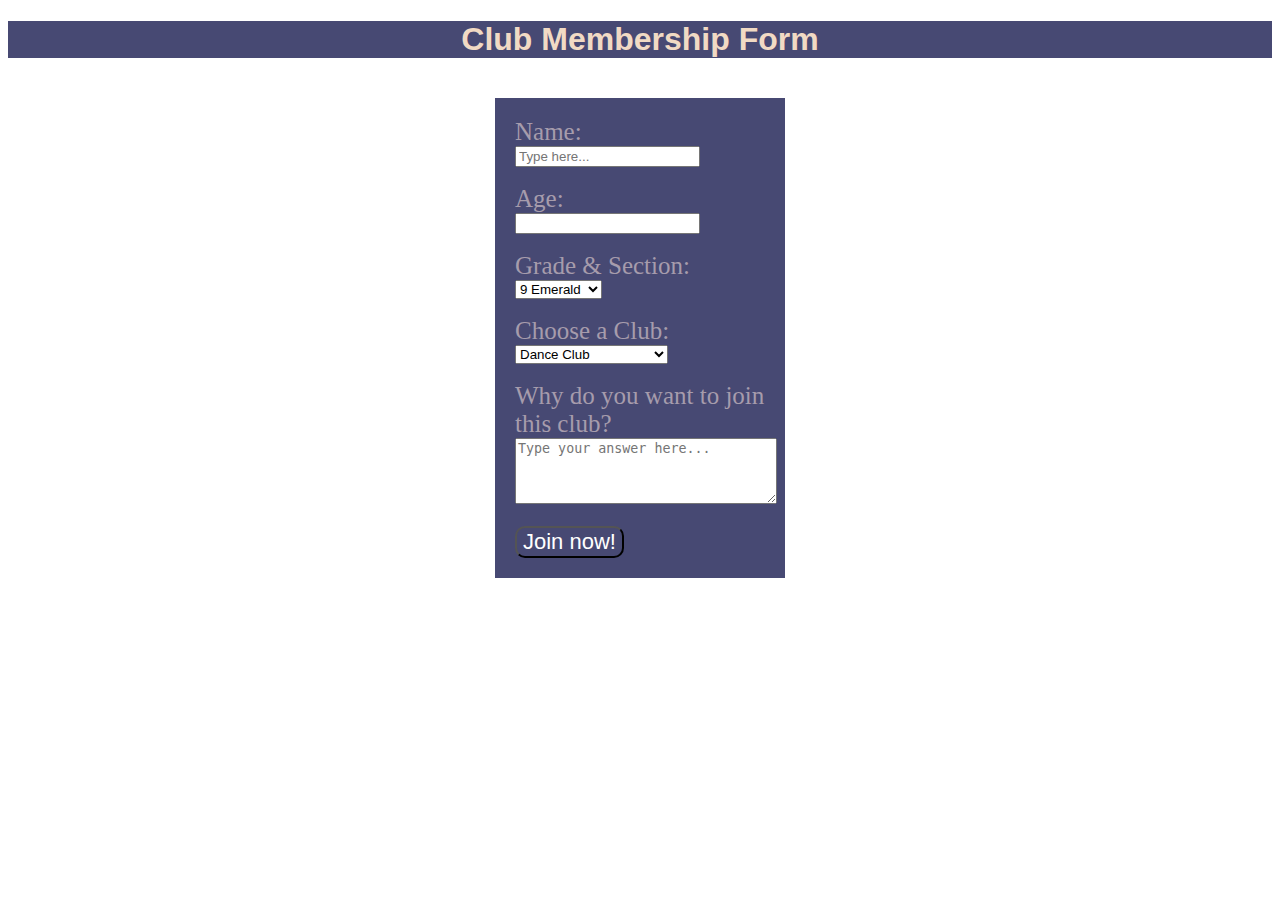
<file: Index.html>
<!DOCTYPE html>
<html>
<head>
	<meta charset="utf-8">
	<meta name="viewport" content="width=device-width, initial-scale=1">
	<title>Q1Seatwork2</title>

	<link rel="stylesheet" type="text/css" href="style.css">

</head>



<body>
	<div id="container1">
	
		<h1><span style="color:#F1DAC4; font-family: sans-serif;"> 
		Club Membership Form</span></h1> 

	</div>

<br>

<div class="container2">

	<form action="">
		<label for="name">Name:</label>
	<br>
		<input type="text" id="name" name="name" placeholder="Type here...">

	<br><br>

		<label for="age"> Age: </label>
		<br>
		<input type="number" id="age" name="age">

	<br><br>

		<label for="section"> Grade & Section:</label>
	<br>
		<select id="sections" name="sectoions">
			<option value="9E"> 9 Emerald</option>
			<option value="9R"> 9 Ruby</option>
			<option value="9S"> 9 Sapphire</option>
			<option value="9T"> 9 Topaz</option>
		</select>

	<br><br>

		<label for="club"> Choose a Club:</label>
	<br>
		<select id="club" name="club">
			<option value="9E"> Dance Club</option>
			<option value="9R"> Marching Band</option>
			<option value="9S"> Communications Club</option>
			<option value="9T"> Glee Club</option>
		</select>

	<br><br>

		<label for="why">Why do you want to join this club?</label>
	<br>
		<textarea rows="4" cols="30" placeholder="Type your answer here..."></textarea>
	
	<br><br>

		<input type="Submit" id="Submit" name="Submit" value="Join now!">

	</form>

</body>
</html>
</file>
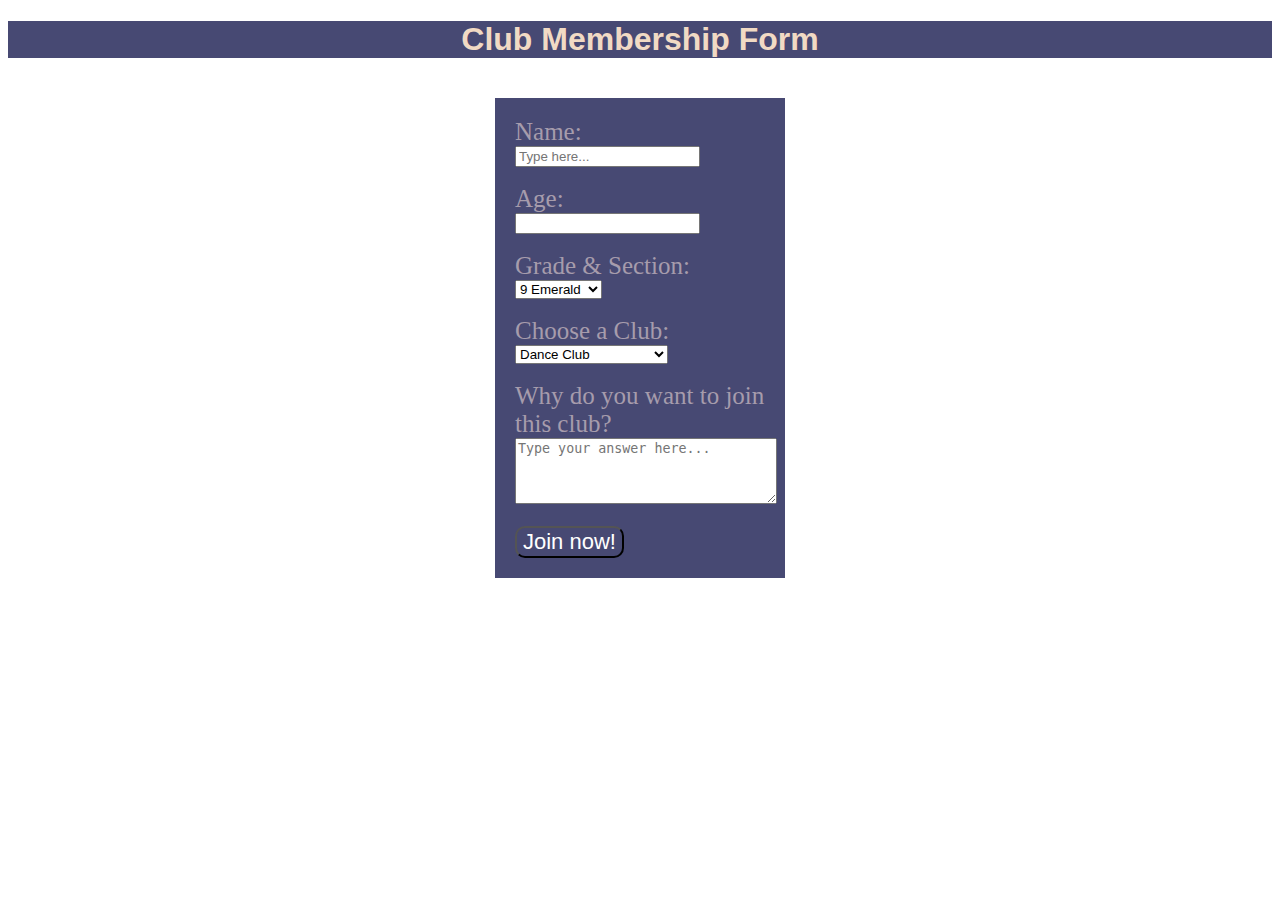
<file: Membership.html>
<!DOCTYPE html>
<html>
<head>
	<meta charset="utf-8">
	<meta name="viewport" content="width=device-width, initial-scale=1">
	<title>Q1Seatwork2</title>

	<link rel="stylesheet" type="text/css" href="style.css">

</head>



<body>
	<div id="container1">
	
		<h1><span style="color:#F1DAC4; font-family: sans-serif;"> 
		Club Membership Form</span></h1> 

	</div>

<br>

<div class="container2">

	<form action="">
		<label for="name">Name:</label>
	<br>
		<input type="text" id="name" name="name" placeholder="Type here...">

	<br><br>

		<label for="age"> Age: </label>
		<br>
		<input type="number" id="age" name="age">

	<br><br>

		<label for="section"> Grade & Section:</label>
	<br>
		<select id="sections" name="sectoions">
			<option value="9E"> 9 Emerald</option>
			<option value="9R"> 9 Ruby</option>
			<option value="9S"> 9 Sapphire</option>
			<option value="9T"> 9 Topaz</option>
		</select>

	<br><br>

		<label for="club"> Choose a Club:</label>
	<br>
		<select id="club" name="club">
			<option value="9E"> Dance Club</option>
			<option value="9R"> Marching Band</option>
			<option value="9S"> Communications Club</option>
			<option value="9T"> Glee Club</option>
		</select>

	<br><br>

		<label for="why">Why do you want to join this club?</label>
	<br>
		<textarea rows="4" cols="30" placeholder="Type your answer here..."></textarea>
	
	<br><br>

		<input type="Submit" id="Submit" name="Submit" value="Join now!">

	</form>

</body>
</html>
</file>
<file: style.css>
#container1{
	background-color:#474973;
	text-align: center;
}

.container2{ 
	background-color:#474973; 
	width:250px; 
	padding:20px; 
	margin:auto;
	box-shadow:2px 2px 15px rgba(24, 29, 64, 0.0);
}

body{background-image: url(https://assets.pinterest.com/ext/embed.html?id=12666442696352981);
	background-repeat:no-repeat;
	background-size:cover;
	background-attachment: fixed;

}

#Submit{
	border-radius: 10px;
	background-color: #474973;
	color: white;
	font-size:22px;
}

label{ font-size:25px;
		font-family:Consolas; 
		color:#A69CAC;
}
</file>
